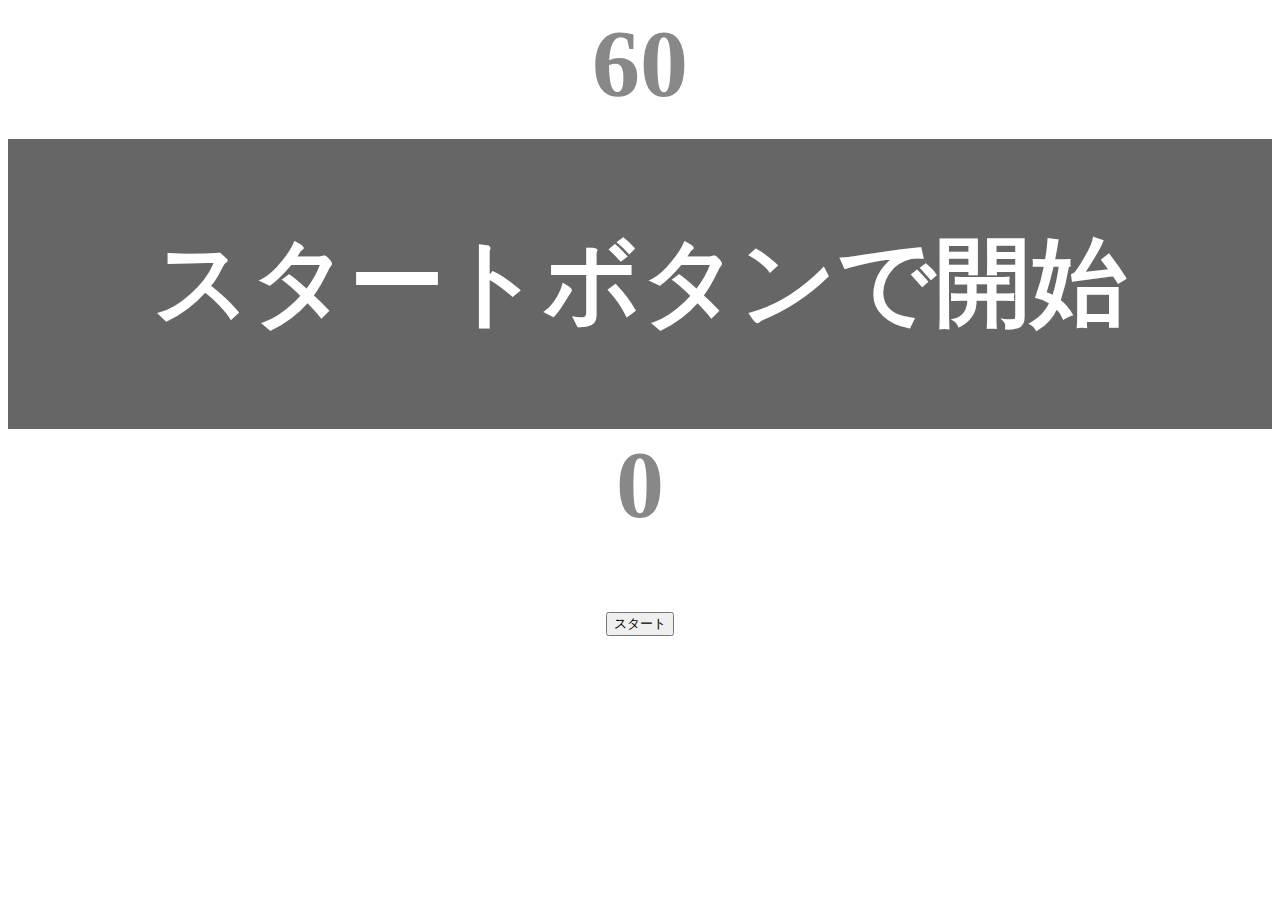
<file: kadai_001/index.html>
<!DOCTYPE html>
<html lang="ja">
<head>
  <title>タイピングゲーム</title>
  <meta charset="UTF-8">
  <meta name="description" content="【JavaScript応用編】簡易的なタイピングゲームです。">
  <meta name="viewport" content="width=device-width, initial-scale=1.0">
  <link rel="stylesheet" href="style.css">
</head>

<body>
  <p id="count" class="count">60</p>
  <div id="wrap" class="wrap">
     <span id="typed" class="typed"></span><span id="untyped"></span>
  </div>
  <p id="textCount" class="textCount">0</p>
  <button id="start">スタート</button>
  <script type="text/javascript" src="main.js"></script>
</body>

</html>
</file>
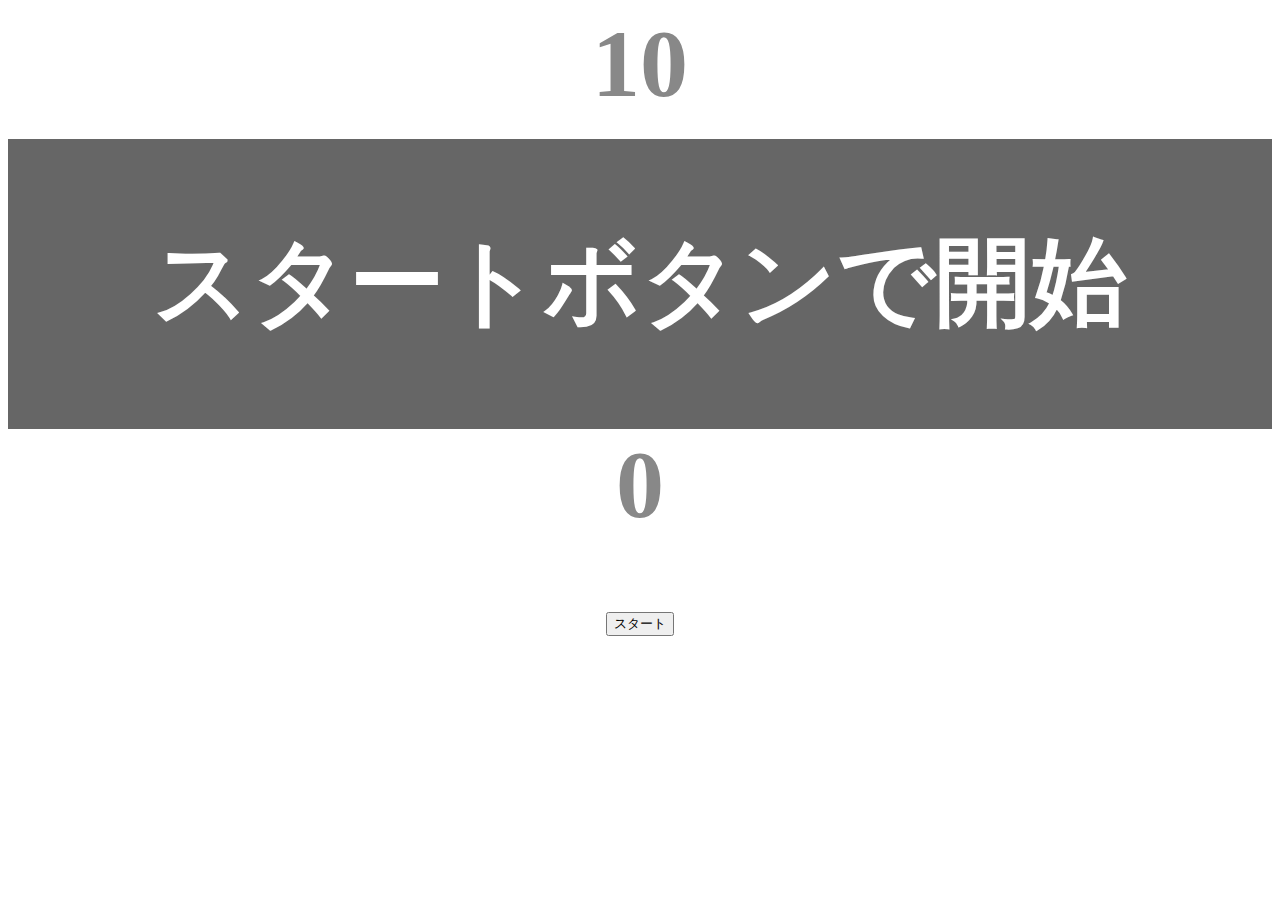
<file: kadai_002/index.html>
<!DOCTYPE html>
<html lang="ja">
<head>
  <title>タイピングゲーム</title>
  <meta charset="UTF-8">
  <meta name="description" content="【JavaScript応用編】簡易的なタイピングゲームです。">
  <meta name="viewport" content="width=device-width, initial-scale=1.0">
  <link rel="stylesheet" href="style.css">
</head>

<body>
  <p id="count" class="count">10</p>
  <div id="wrap" class="wrap">
     <span id="typed" class="typed"></span><span id="untyped"></span>
  </div>
  <p id="textCount" class="textCount">0</p>
  <button id="start">スタート</button>
  <script type="text/javascript" src="main.js"></script>
</body>

</html>
</file>
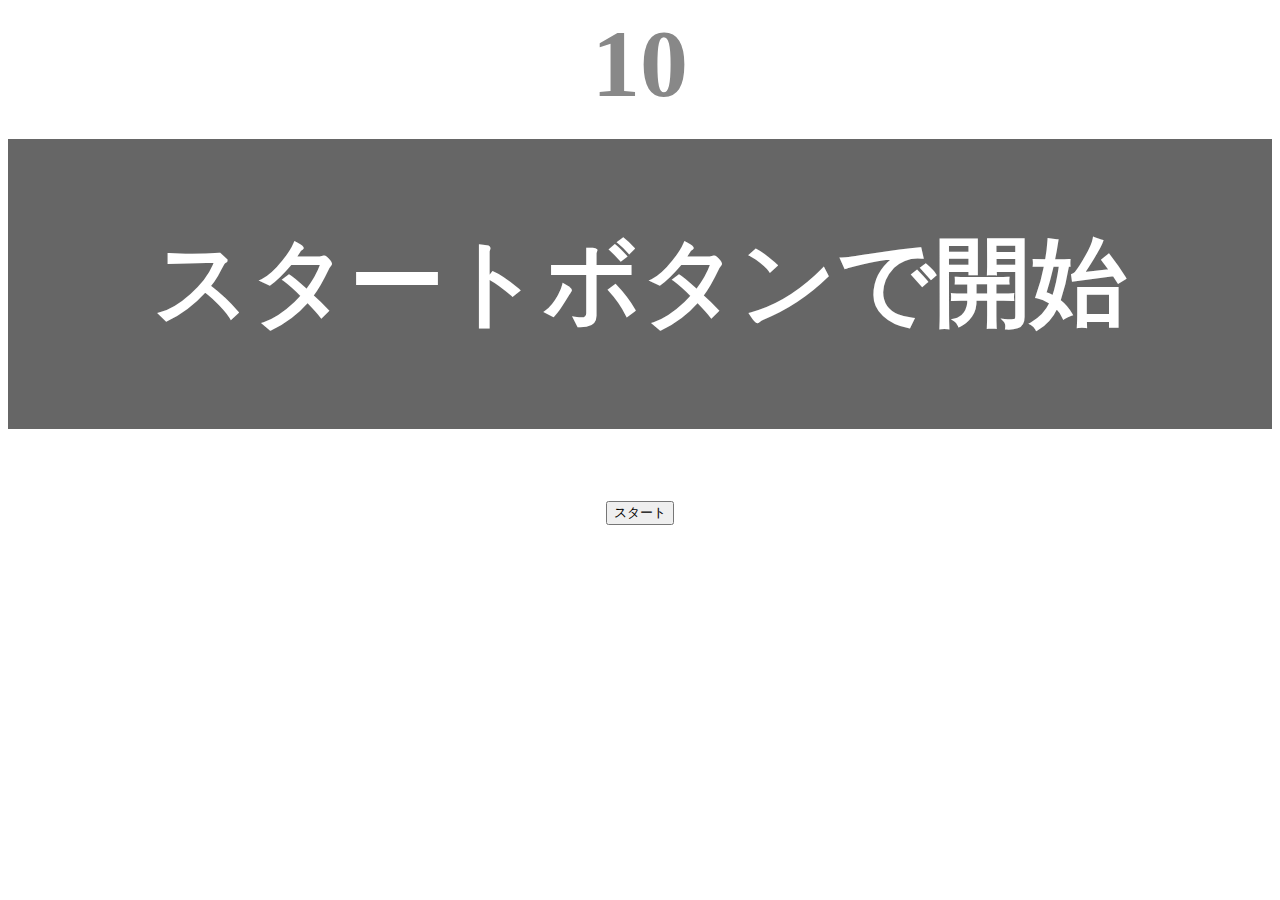
<file: kadai_tutorial_output/index.html>
<!DOCTYPE html>
<html lang="ja">
<head>
  <title>タイピングゲーム</title>
  <meta charset="UTF-8">
  <meta name="description" content="【JavaScript応用編】簡易的なタイピングゲームです。">
  <meta name="viewport" content="width=device-width, initial-scale=1.0">
  <link rel="stylesheet" href="style.css">
</head>

<body>
  <p id="count" class="count">10</p>
  <div id="wrap" class="wrap">
     <span id="typed" class="typed"></span><span id="untyped"></span>
     <!-- <span id="typed" class="typed"></span><span id="untyped"></span> -->
  </div>
  <button id="start">スタート</button>
  <script type="text/javascript" src="main.js"></script>
</body>

</html>
</file>
<file: kadai_001/style.css>
body {
  font-size: 6em;
  text-align: center;
}

.count, .textCount {
  margin: 0;
  font-weight: bold;
  color: #888;
}

.wrap {
  margin-top: 20px;
  padding: 80px 40px;
  background-color: #666;
  font-weight: bold;
  color: #fff;
}

.typed {
  color: lightgreen;
}

.mistyped {
  background-color: red;
}
</file>
<file: kadai_002/style.css>
body {
  font-size: 6em;
  text-align: center;
}

.count, .textCount {
  margin: 0;
  font-weight: bold;
  color: #888;
}

.wrap {
  margin-top: 20px;
  padding: 80px 40px;
  background-color: #666;
  font-weight: bold;
  color: #fff;
}

.typed {
  color: lightgreen;
}

.mistyped {
  background-color: red;
}
</file>
<file: kadai_tutorial_output/style.css>
body {
  font-size: 6em;
  text-align: center;
}

.count {
  margin: 0;
  font-weight: bold;
  color: #888;
}

.wrap {
  margin-top: 20px;
  padding: 80px 40px;
  background-color: #666;
  font-weight: bold;
  color: #fff;
}

.typed {
  color: lightgreen;
}

.mistyped {
  background-color: red;
}
</file>
